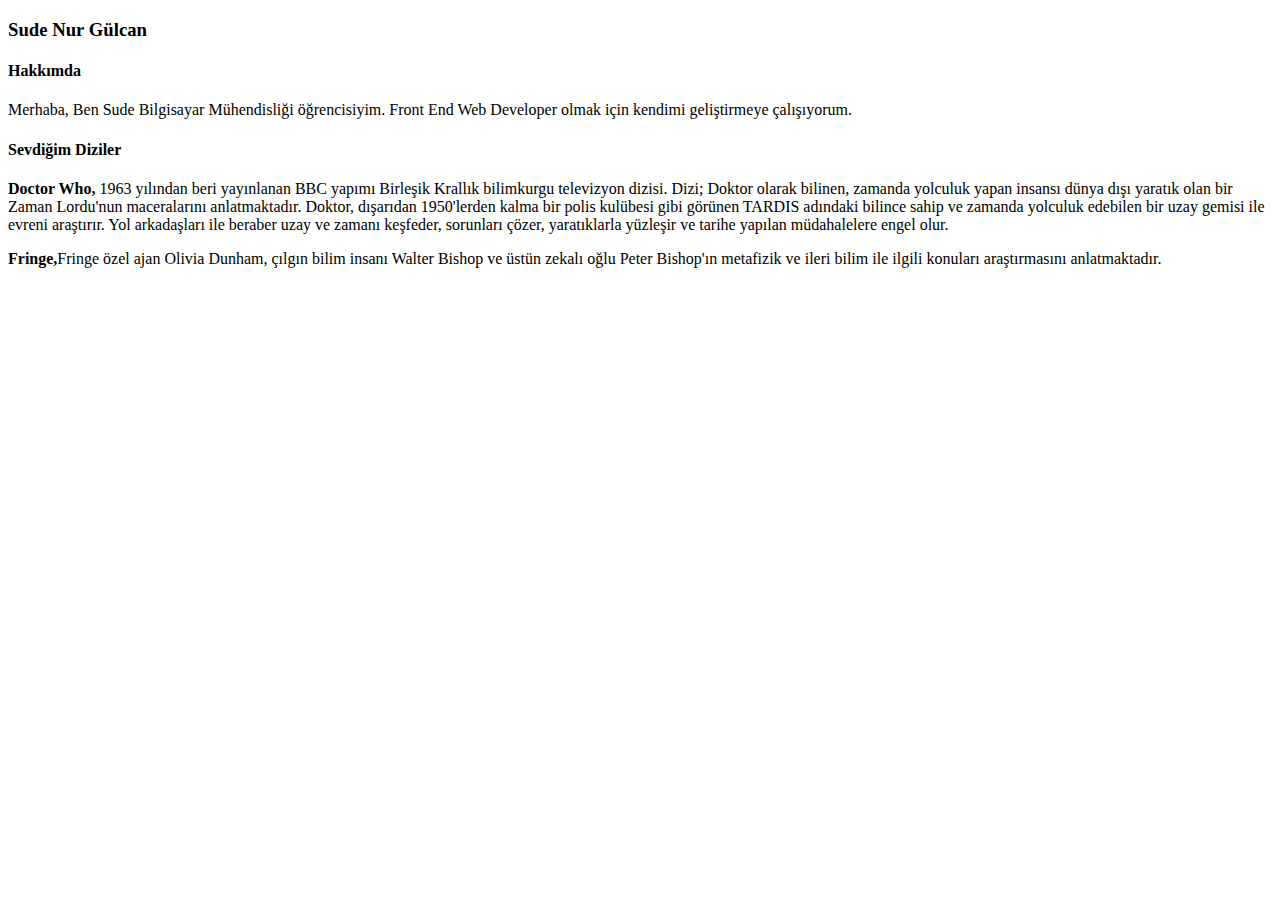
<file: Html/odev1-1.html>
<!DOCTYPE html>
<html lang="en">
<head>
    <meta charset="UTF-8">
    <meta http-equiv="X-UA-Compatible" content="IE=edge">
    <meta name="viewport" content="width=device-width, initial-scale=1.0">
    <link rel="stylesheet" href="https://cdn.jsdelivr.net/npm/bootstrap@4.6.2/dist/css/bootstrap.min.css" integrity="sha384-xOolHFLEh07PJGoPkLv1IbcEPTNtaed2xpHsD9ESMhqIYd0nLMwNLD69Npy4HI+N" crossorigin="anonymous">
    <title>Sude Nur Gülcan</title>
</head>
<body>
    <section class="container mt-5">
        <h3 class="mt-3">Sude Nur Gülcan</h3>
        <h4 class="mt-3"><b>Hakkımda</b></b></h4>
        <p>Merhaba,
            Ben Sude Bilgisayar Mühendisliği öğrencisiyim.
            Front End Web Developer olmak için  kendimi geliştirmeye çalışıyorum.
        </p>
        <h4>Sevdiğim Diziler</h5>
        <!--Burada dizileri sıralayacağım-->
        
        <p><b>Doctor Who,</b> 1963 yılından beri yayınlanan BBC yapımı Birleşik Krallık bilimkurgu televizyon dizisi. Dizi; Doktor olarak bilinen, zamanda yolculuk yapan insansı dünya dışı   yaratık olan bir Zaman Lordu'nun maceralarını anlatmaktadır. Doktor, dışarıdan 1950'lerden kalma bir polis kulübesi gibi görünen TARDIS adındaki bilince sahip ve zamanda yolculuk edebilen bir uzay gemisi ile evreni araştırır. Yol arkadaşları ile beraber uzay ve zamanı keşfeder, sorunları çözer, yaratıklarla yüzleşir ve tarihe yapılan müdahalelere engel olur.</p>
        <p><b>Fringe,</b>Fringe özel ajan Olivia Dunham, çılgın bilim insanı Walter Bishop ve üstün zekalı oğlu Peter Bishop'ın metafizik ve ileri bilim ile ilgili konuları araştırmasını anlatmaktadır.</p>
    </section>
    
</body>
</html>
</file>
